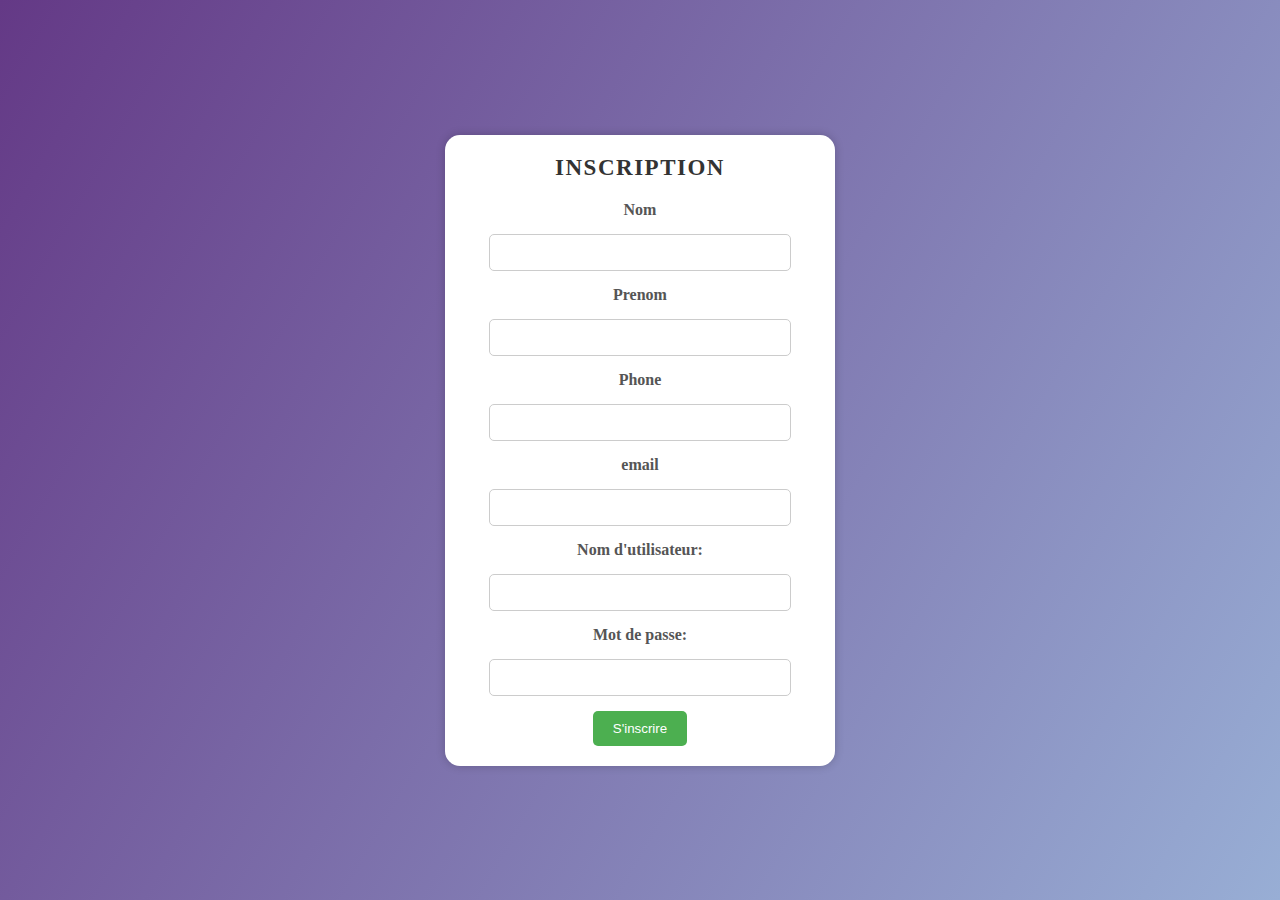
<file: index.html>
<!DOCTYPE html>
<html>
<head>
    <title>Formulaire d'Inscription</title>
</head>
<body>
    <!DOCTYPE html>
<html lang="fr">
<head>
    <meta charset="UTF-8">
    <meta name="viewport" content="width=device-width, initial-scale=1.0">
    <title>Inscription</title>
    <style>
        body {
            font-family: "Roboto";
            background: linear-gradient(120deg, rgb(100, 57, 134), rgb(152, 174, 213));
            display: flex;
            justify-content: center;
            align-items: center;
            height: 100vh;
            margin: 0;
        }

        #inscription-form {
            background: white;
            padding: 20px;
            border-radius: 15px;
            box-shadow: 0px 0px 10px rgba(0, 0, 0, 0.2);
            width: 350px;
            text-align: center;
        }

        #inscription-form h2 {
            font-weight: 900;
            letter-spacing: 1.5px;
            color: #333;
            font-size: 23px;
            text-transform: uppercase;
            margin: 0 0 20px;
        }

        #inscription-form label {
            display: block;
            margin: 10px 0;
            font-weight: 600;
            color: #555;
        }

        #inscription-form input {
            width: 80%;
            padding: 10px;
            margin: 5px 0;
            border: 1px solid #ccc;
            border-radius: 5px;
        }

        #inscription-form button {
            background-color: #4CAF50;
            color: white;
            padding: 10px 20px;
            border: none;
            border-radius: 5px;
            cursor: pointer;
            margin-top: 10px;
        }

        #inscription-form button:hover {
            background-color: #45a049;
        }
    </style>
</head>
<body>
    <div class="container">
        <form id="inscription-form">
            <h2>Inscription</h2>
            <label for="nom">Nom</label>
            <input type="text" id="nom" required>
            <label for="Prenom">Prenom</label>
            <input type="text" id="Prenom" required>
            <label for="phone">Phone</label>
            <input type="phone" id="phone" required>
            <label for="email">email</label>
            <input type="email" id="email" required>
            <label for="nom-utilisateur">Nom d'utilisateur:</label>
            <input type="text" id="nom-utilisateur" required>
            <label for="mot-de-passe">Mot de passe:</label>
            <input type="password" id="mot-de-passe" required>
            <button type="submit">S'inscrire</button>
        </form>
    </div>


    <script>
        document.addEventListener("DOMContentLoaded", function() {
    const formulaireInscription = document.getElementById("inscription-form");

    formulaireInscription.addEventListener("submit", function(e) {
        e.preventDefault();

        const nomUtilisateur = document.getElementById("nom-utilisateur").value;
        const motDePasse = document.getElementById("mot-de-passe").value;

        // Validez les données, envoyez-les au serveur ou effectuez d'autres opérations.
        // Ensuite, enregistrez-les dans le stockage local.
        localStorage.setItem("nomUtilisateur", nomUtilisateur);
        localStorage.setItem("motDePasse", motDePasse);

        // Redirigez l'utilisateur vers la page de connexion.
        window.location.href = "login.html";
    });
});


    </script>
</body>
</html>
</file>
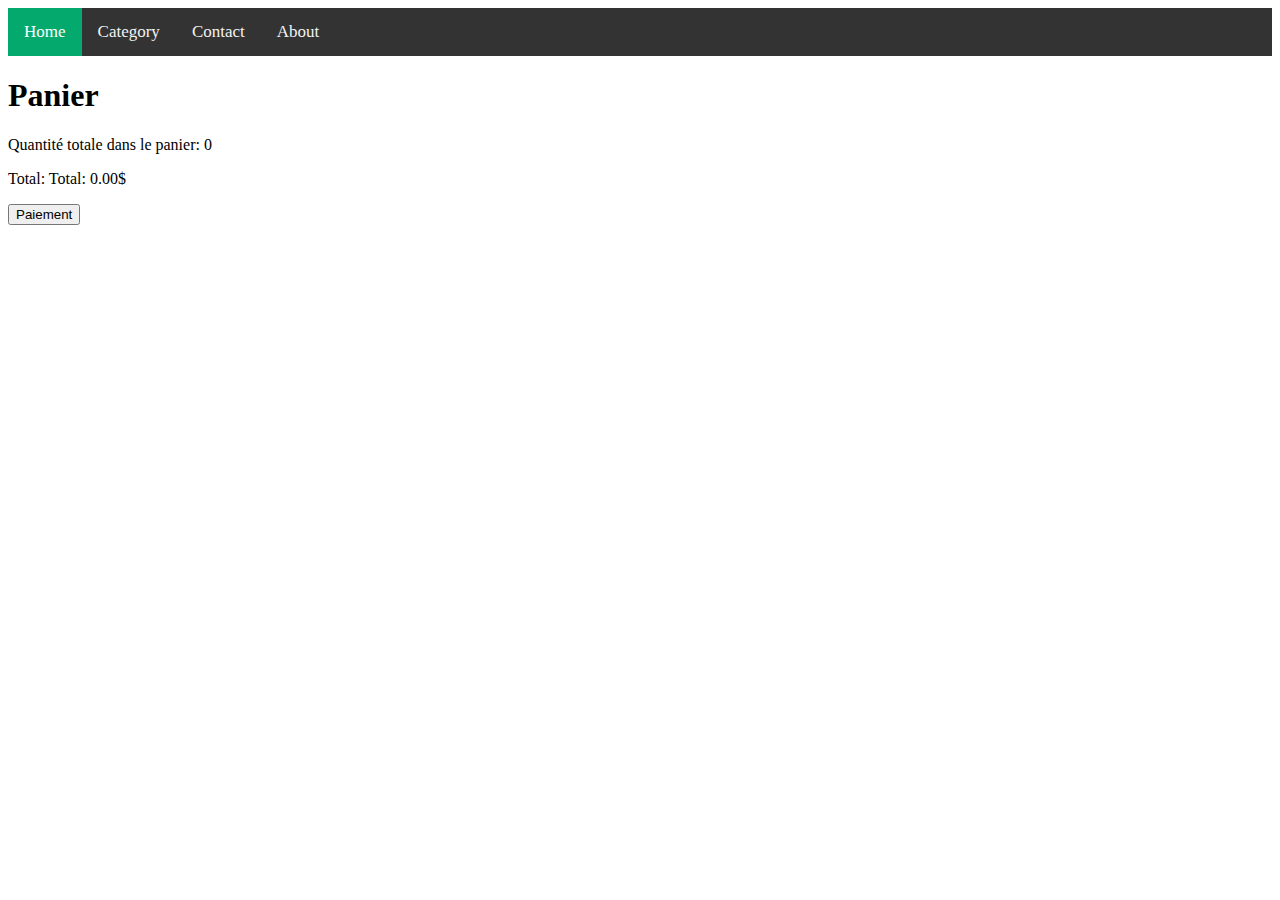
<file: cart.html>
<!DOCTYPE html>
<html lang="en">
<head>
    <meta charset="UTF-8">
    <meta name="viewport" content="width=device-width, initial-scale=1.0">
    <title>Panier</title>
    <style>
        /* Ajoutez ces styles dans votre fichier style.css */
        .topnav {
  overflow: hidden;
  background-color: #333;
}

.topnav a {
  float: left;
  display: block;
  color: #f2f2f2;
  text-align: center;
  padding: 14px 16px;
  text-decoration: none;
  font-size: 17px;
}

.topnav a:hover {
  background-color: #ddd;
  color: black;
}

.topnav a.active {
  background-color: #04AA6D;
  color: white;
}

.topnav .icon {
  display: none;
}

@media screen and (max-width: 600px) {
  .topnav a:not(:first-child) {display: none;}
  .topnav a.icon {
    float: right;
    display: block;
  }
}

@media screen and (max-width: 600px) {
  .topnav.responsive {position: relative;}
  .topnav.responsive .icon {
    position: absolute;
    right: 0;
    top: 0;
  }
  .topnav.responsive a {
    float: none;
    display: block;
    text-align: left;
  }
}
</style>
</head>
<body>

<div class="topnav" id="myTopnav">
  <a href="accueil.html" class="active">Home</a>
  <a href="category.html">Category</a>
  <a href="cart.html">Contact</a>
  <a href="about.html">About</a>
  <a href="javascript:void(0);" class="icon" onclick="myFunction()">
    <i class="fa fa-bars"></i>
  </a>
</div>
    <h1>Panier</h1>
    
    <ul id="cart-items">
        <!-- Les produits ajoutés au panier seront affichés ici -->
    </ul>
    <p>Quantité totale dans le panier: <span id="cart-quantity">0</span></p>
    <p>Total: <span id="cart-total">0.00$</span></p>
    <button id="payment-button">Paiement</button>

    <script>
        document.addEventListener("DOMContentLoaded", function() {
            // Récupérer les données du panier depuis le stockage local
            const cartData = JSON.parse(localStorage.getItem('cartData')) || { products: [], total: 0 };
            const cartList = document.getElementById('cart-items');
            const cartQuantity = document.getElementById('cart-quantity');
            const cartTotal = document.getElementById('cart-total');

            // Mettre à jour l'affichage du panier
            function updateCartDisplay() {
                cartList.innerHTML = '';
                let total = 0;
                let quantity = 0;

                cartData.products.forEach(product => {
                    const cartItem = document.createElement('li');
                    cartItem.textContent = `${product.name} - Quantité: ${product.quantity}`;
                    cartList.appendChild(cartItem);

                    // Obtenez le prix du produit à partir de l'objet product
                    const price = product.price;

                    total += price * product.quantity;
                    quantity += product.quantity;
                });

                cartQuantity.textContent = quantity;
                cartTotal.textContent = `Total: ${total.toFixed(2)}$`;
            }

            updateCartDisplay();

            // Bouton de paiement
            const paymentButton = document.getElementById('payment-button');
            paymentButton.addEventListener('click', function() {
                // Redirigez l'utilisateur vers la page de paiement avec le total en tant que paramètre d'URL
                const total = cartData.total;
                window.location.href = `payement.html?total=${total}`;
            });
            // Récupérez le tableau de produits depuis le stockage local

// Vous avez maintenant accès au tableau de produits et au montant total
const cartProducts = cartData.products;
const carttotal = cartData.total;

// Vous pouvez effectuer des calculs sur les produits du panier
console.log('Produits du panier :', cartProducts);
console.log('Montant total du panier :', carttotal);

document.addEventListener("DOMContentLoaded", function () {
    // Votre code JavaScript existant

    // Sélectionnez le bouton de lien vers la page d'accueil
    const homeLink = document.querySelector('[ahref="accueil.html"]');

    // Écoutez l'événement clic sur le bouton de lien vers la page d'accueil
    homeLink.addEventListener("click", function (event) {
        // Vérifiez si l'utilisateur est connecté (vous devrez avoir une manière de vérifier cela)
        const utilisateurConnecte = true; // Remplacez par votre propre logique de vérification de la connexion

        // Si l'utilisateur n'est pas connecté, empêchez le lien d'aller vers la page d'accueil
        if (!utilisateurConnecte) {
            event.preventDefault();
            alert("Veuillez vous connecter pour accéder à la page d'accueil.");
            // Vous pouvez rediriger l'utilisateur vers la page de connexion ici si nécessaire.
        }
    });

    // Votre code JavaScript existant
});

        });
    </script>
</body>
</html>
</file>
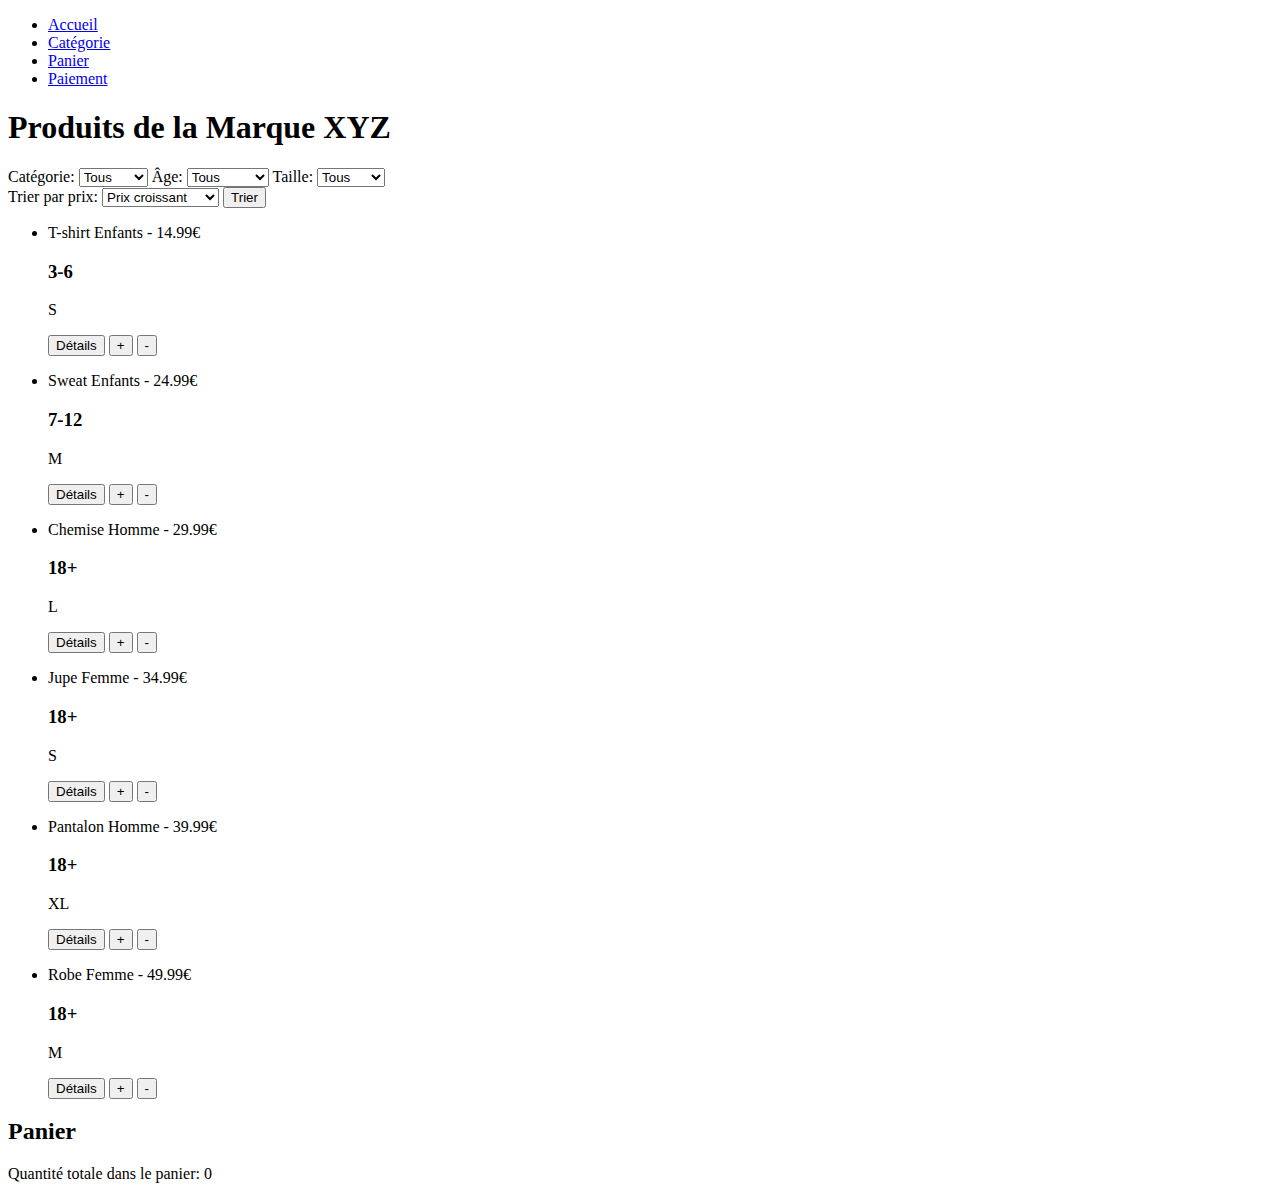
<file: category.html>
<!DOCTYPE html>
<html lang="en">
<head>
    <meta charset="UTF-8">
    <meta name="viewport" content="width=device-width, initial-scale=1.0">
    <title>Page de produits</title>
    <style>
        /* Ajoutez ces styles dans votre fichier style.css */
        .top-navigation {
            background-color: #333; /* Couleur de fond de la barre de navigation */
            overflow: hidden;
        }

        .top-navigation a {
            float: left; /* Aligner les liens à gauche */
            display: block;
            color: white;
            text-align: center;
            padding: 14px 16px;
            text-decoration: none;
        }

        .top-navigation .search {
            float: right; /* Aligner la barre de recherche à droite */
        }

        .top-navigation input[type="text"] {
            padding: 10px;
            margin: 10px 0;
            border: 1px solid #ccc;
            border-radius: 4px;
        }

        .top-navigation button {
            background-color: #4CAF50;
            color: white;
            padding: 10px 20px;
            border: none;
            border-radius: 4px;
            cursor: pointer;
        }
    </style>
</head>
<body>
    <header>
        <nav>
            <ul>
                <li><a href="accueil.html">Accueil</a></li>
                <li><a href="category.html">Catégorie</a></li>
                <li><a href="cart.html">Panier</a></li>
                <li><a href="payement.html">Paiement</a></li>
            </ul>
        </nav>
    </header>
    <h1>Produits de la Marque XYZ</h1>

    <div id="filter-options">
        <label for="category-filter">Catégorie:</label>
        <select id="category-filter">
            <option value="all">Tous</option>
            <option value="homme">Homme</option>
            <option value="femme">Femme</option>
            <option value="enfants">Enfants</option>
        </select>

        <label for="age-filter">Âge:</label>
        <select id="age-filter">
            <option value="all">Tous</option>
            <option value="0-2">0-2 ans</option>
            <option value="3-6">3-6 ans</option>
            <option value="7-12">7-12 ans</option>
            <option value="12-17">12-17 ans</option>
            <option value="18+">18+ ans</option>
        </select>

        <label for="size-filter">Taille:</label>
        <select id="size-filter">
            <option value="all">Tous</option>
            <option value="S">S</option>
            <option value="M">M</option>
            <option value="L">L</option>
            <option value="XL">XL</option>
            <option value="XXL">XXL</option>
            <option value="XXXL">XXXL</option>
            <option value="XXXL +">XXXL +</option>
        </select>
    </div>

    <!-- Ajoutez ces boutons de tri sous vos filtres -->
    <div id="sort-options">
        <label for="price-sort">Trier par prix:</label>
        <select id="price-sort">
            <option value="asc">Prix croissant</option>
            <option value="desc">Prix décroissant</option>
        </select>
        <button id="sort-button">Trier</button>
    </div>

    <ul id="product-list">
        <!-- Ajoutez vos produits ici avec les attributs data appropriés -->
    </ul>

    <div id="cart">
        <h2>Panier</h2>
        <ul id="cart-items" hidden>
            <!-- Les produits ajoutés au panier seront affichés ici -->
        </ul>
        <p>Quantité totale dans le panier: <span id="cart-quantity">0</span></p>
    </div>

    <script>
        document.addEventListener("DOMContentLoaded", function () {
            const productList = document.getElementById("product-list");
            const cartItems = document.getElementById("cart-items");
            const cartQuantity = document.getElementById("cart-quantity");
            const categoryFilter = document.getElementById("category-filter");
            const ageFilter = document.getElementById("age-filter");
            const sizeFilter = document.getElementById("size-filter");
            const priceSort = document.getElementById("price-sort");
            const sortButton = document.getElementById("sort-button");

            const produits = [
                {
                    name: "Chemise Homme",
                    category: "homme",
                    age: "18+",
                    size: "L",
                    price: 29.99,
                    quantity: 0,
                },
                {
                    name: "Robe Femme",
                    category: "femme",
                    age: "18+",
                    size: "M",
                    price: 49.99,
                    quantity: 0,
                },
                {
                    name: "T-shirt Enfants",
                    category: "enfants",
                    age: "3-6",
                    size: "S",
                    price: 14.99,
                    quantity: 0,
                },
                {
                    name: "Pantalon Homme",
                    category: "homme",
                    age: "18+",
                    size: "XL",
                    price: 39.99,
                    quantity: 0,
                },
                {
                    name: "Jupe Femme",
                    category: "femme",
                    age: "18+",
                    size: "S",
                    price: 34.99,
                    quantity: 0,
                },
                {
                    name: "Sweat Enfants",
                    category: "enfants",
                    age: "7-12",
                    size: "M",
                    price: 24.99,
                    quantity: 0,
                }
            ];

            // Fonction pour mettre à jour la liste des produits
            function updateProductList() {
                const category = categoryFilter.value;
                const age = ageFilter.value;
                const size = sizeFilter.value;
                const selectedSortOption = priceSort.value;

                // Filtrer les produits
                const filteredProducts = produits.filter(product => {
                    return (
                        (category === "all" || product.category === category) &&
                        (age === "all" || product.age === age) &&
                        (size === "all" || product.size === size)
                    );
                });

                // Trier les produits en fonction de l'option de tri sélectionnée
                if (selectedSortOption === "asc") {
                    filteredProducts.sort((a, b) => a.price - b.price);
                } else if (selectedSortOption === "desc") {
                    filteredProducts.sort((a, b) => b.price - a.price);
                }

                // Effacer la liste actuelle de produits
                productList.innerHTML = "";

                // Ajouter les produits triés et filtrés
                filteredProducts.forEach(product => {
                    const productItem = document.createElement("li");
                    productItem.setAttribute("data-name", product.name);
                    productItem.setAttribute("data-category", product.category);
                    productItem.setAttribute("data-age", product.age);
                    productItem.setAttribute("data-size", product.size);
                    productItem.setAttribute("data-price", product.price); // Ajoutez l'attribut de prix

                    // Crée un élément contenant du HTML
                    const productContent = document.createElement("div");
                    productContent.innerHTML = `
                    <p>${product.name} - ${product.price}€</p>
                    <h3>${product.age}</h3>
                    <p>${product.size}</p>
                    <button class="details-button">Détails</button>
                    <button class="addbutton">+</button>
                    <button class="subtractbutton">-</button>
                `;
               

                    // Ajoute le contenu HTML à l'élément productItem
                    productItem.appendChild(productContent);

                    // Ajoute le produit trié à la liste
                    productList.appendChild(productItem);
                });
            }

            // Fonction pour mettre à jour la quantité totale du panier
            function updateCartQuantity() {
                const totalQuantity = produits.reduce((total, product) => total + product.quantity, 0);
                cartQuantity.textContent = totalQuantity;
            }

            // Ajouter un produit au panier
            productList.addEventListener("click", function (event) {
                const product = event.target.closest("li");
                if (product) {
                    const productName = product.getAttribute("data-name");
                    const matchingProduct = produits.find(p => p.name === productName);

                    if (matchingProduct) {
                        const buttonClass = event.target.getAttribute("class");

                        if (buttonClass === "addbutton") {
                            matchingProduct.quantity = (matchingProduct.quantity || 0) + 1;
                        } else if (buttonClass === "subtractbutton") {
                            if (matchingProduct.quantity > 0) {
                                matchingProduct.quantity--;
                            }
                        }
                    }

                    // Mettre à jour l'affichage du panier
                    updateCartDisplay();
                }
            });

            // Fonction pour mettre à jour l'affichage du panier
            function updateCartDisplay() {
                cartItems.innerHTML = ""; // Efface le contenu actuel du panier

                var result = produits.forEach(product => {
                    if (product.quantity > 0) {
                        const cartItem = document.createElement("li");
                        cartItem.textContent = `${product.name} - Quantité: ${product.quantity}`;
                        cartItems.appendChild(cartItem);
                    }
                });

                // Mettre à jour la quantité totale du panier
                updateCartQuantity();
                const total = produits.reduce((acc, product) => {
                    return acc + (product.quantity * product.price);
                }, 0);

                // Stocker les informations du panier dans le stockage local
                const cartData = {
                    products: produits.filter(product => product.quantity > 0),
                    total: total,
                };

                localStorage.setItem('cartData', JSON.stringify(cartData));
            }

            // Ajoutez les produits au document
            for (const product of produits) {
                const productItem = document.createElement("li");
                productItem.setAttribute("data-name", product.name);
                productItem.setAttribute("data-category", product.category);
                productItem.setAttribute("data-age", product.age);
                productItem.setAttribute("data-size", product.size);
                productItem.setAttribute("data-price", product.price); // Ajoutez l'attribut de prix

                // Crée un élément contenant du HTML
                const productContent = document.createElement("div");
                productContent.innerHTML = `
                <p>${product.name} - ${product.price}€</p>
                <h3>${product.age}</h3>
                <p>${product.size}</p>
                <button class="addbutton">+</button>
                <button class="subtractbutton">-</button>
            `;

                // Ajoute le contenu HTML à l'élément productItem
                productItem.appendChild(productContent);

                productList.appendChild(productItem);
            }

            // Mettez à jour la liste des produits lors du chargement de la page
            updateProductList();

            // Écouteur d'événement pour le bouton de tri
            sortButton.addEventListener("click", function () {
                updateProductList();
            });
            function addToCart(product) {
    // Récupérez le tableau de produits depuis le stockage local
    const cartData = JSON.parse(localStorage.getItem('cartData')) || { products: [], total: 0 };

    // Vérifiez si le produit est déjà dans le panier
    const existingProduct = cartData.products.find(item => item.name === product.name);

    if (existingProduct) {
        // Si le produit existe déjà, mettez à jour la quantité
        existingProduct.quantity += product.quantity;
    } else {
        // Sinon, ajoutez le produit au panier
        cartData.products.push(product);
    }

    // Mettez à jour le montant total
    cartData.total += product.price * product.quantity;

    // Sauvegardez le tableau de produits dans le stockage local
    localStorage.setItem('cartData', JSON.stringify(cartData));
}

// Exemple d'utilisation :
const productToAdd = {
    name: 'Nom du produit',
    price: 29.99,
    quantity: 1,
};

addToCart(productToAdd);
document.addEventListener("DOMContentLoaded", function () {
    // Votre code JavaScript existant

    // Sélectionnez le bouton de lien vers la page d'accueil
    const homeLink = document.querySelector('[ahref="accueil.html"]');

    // Écoutez l'événement clic sur le bouton de lien vers la page d'accueil
    homeLink.addEventListener("click", function (event) {
        // Vérifiez si l'utilisateur est connecté (vous devrez avoir une manière de vérifier cela)
        const utilisateurConnecte = true; // Remplacez par votre propre logique de vérification de la connexion

        // Si l'utilisateur n'est pas connecté, empêchez le lien d'aller vers la page d'accueil
        if (!utilisateurConnecte) {
            event.preventDefault();
            alert("Veuillez vous connecter pour accéder à la page d'accueil.");
            // Vous pouvez rediriger l'utilisateur vers la page de connexion ici si nécessaire.
        }
    });

    // Votre code JavaScript existant
});
// Fonction pour afficher les détails du produit dans la page "Détails du Produit"



        });
    </script>
</body>
</html>
</file>
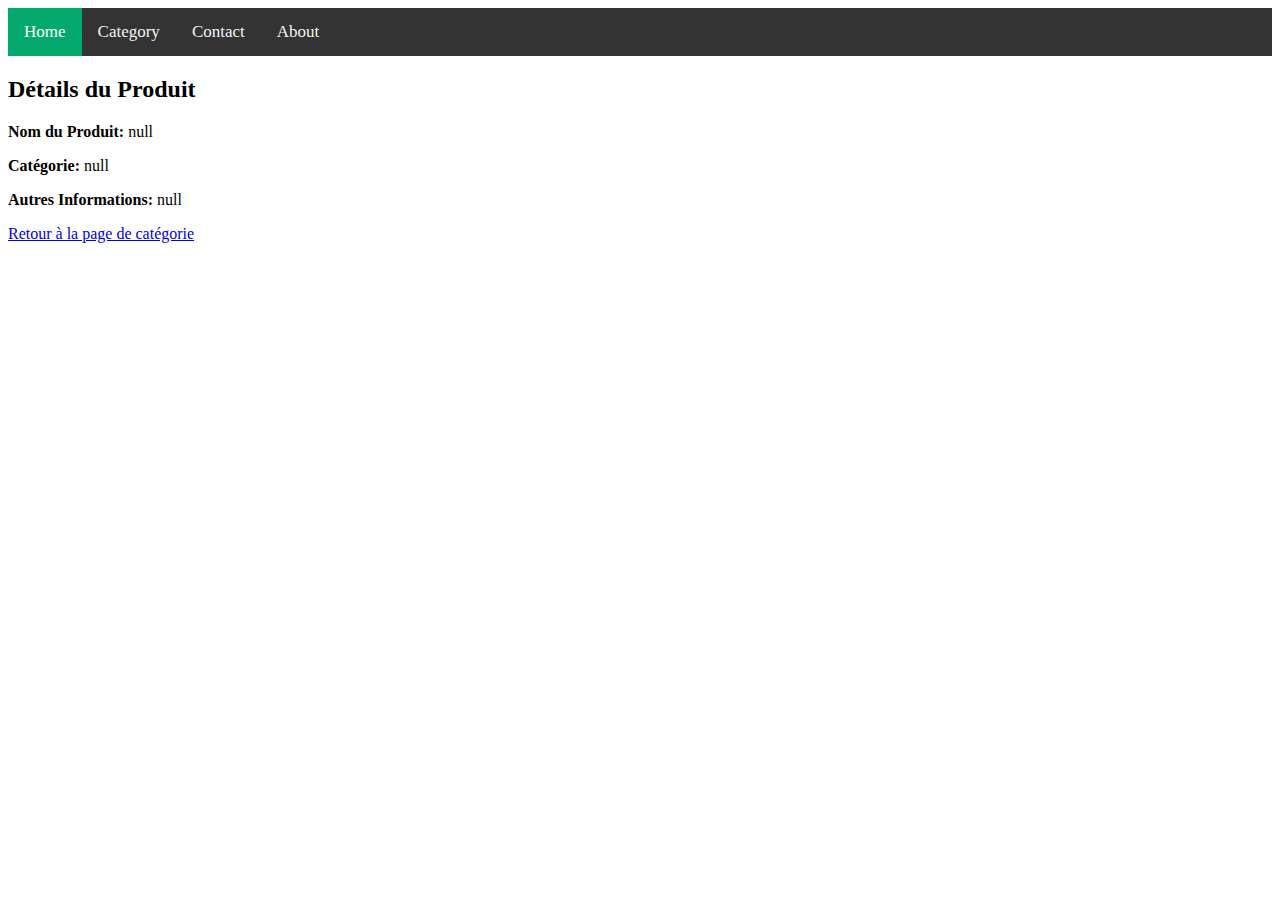
<file: detailsProduct.html>
<!DOCTYPE html>
<html lang="en">
<head>
    <meta charset="UTF-8">
    <meta name="viewport" content="width=device-width, initial-scale=1.0">
    <title>Détails du Produit</title>
    <style>
   .topnav {
  overflow: hidden;
  background-color: #333;
}

.topnav a {
  float: left;
  display: block;
  color: #f2f2f2;
  text-align: center;
  padding: 14px 16px;
  text-decoration: none;
  font-size: 17px;
}

.topnav a:hover {
  background-color: #ddd;
  color: black;
}

.topnav a.active {
  background-color: #04AA6D;
  color: white;
}

.topnav .icon {
  display: none;
}

@media screen and (max-width: 600px) {
  .topnav a:not(:first-child) {display: none;}
  .topnav a.icon {
    float: right;
    display: block;
  }
}

@media screen and (max-width: 600px) {
  .topnav.responsive {position: relative;}
  .topnav.responsive .icon {
    position: absolute;
    right: 0;
    top: 0;
  }
  .topnav.responsive a {
    float: none;
    display: block;
    text-align: left;
  }
}
</style>
</head>
<body>

<div class="topnav" id="myTopnav">
  <a href="accueil.html" class="active">Home</a>
  <a href="category.html">Category</a>
  <a href="cart.html">Contact</a>
  <a href="about.html">About</a>
  <a href="javascript:void(0);" class="icon" onclick="myFunction()">
    <i class="fa fa-bars"></i>
  </a>
</div>
    <div id="product-details">
        <!-- Les informations sur le produit seront affichées ici -->
    </div>
    <a href="category.html">Retour à la page de catégorie</a>
</body>

<script>
    document.addEventListener("DOMContentLoaded", function () {
    const productDetails = document.getElementById("product-details");

    // Récupérez les boutons "Détails" de chaque produit
    const detailsButtons = document.querySelectorAll(".details-button");

    // Ajoutez un gestionnaire d'événements pour chaque bouton "Détails"
    detailsButtons.forEach(button => {
        button.addEventListener("click", function (event) {
            // Récupérez les informations sur le produit à partir de l'élément parent
            const product = event.target.closest("li");
            const productName = product.getAttribute("data-name");
            const productCategory = product.getAttribute("data-category");
            const productAge = product.getAttribute("data-age");
            const productSize = product.getAttribute("data-size");
            const productPrice = product.getAttribute("data-price");

            // Affichez les informations sur le produit dans la page de détails
            productDetails.innerHTML = `
                <h2>Détails du Produit</h2>
                <p>Nom: ${productName}</p>
                <p>Catégorie: ${productCategory}</p>
                <p>Âge: ${productAge}</p>
                <p>Taille: ${productSize}</p>
                <p>Prix: ${productPrice}€</p>
            `;
        });
    });

});
document.addEventListener("DOMContentLoaded", function() {
    // Récupérer les paramètres d'URL
    const urlParams = new URLSearchParams(window.location.search);
    const productName = urlParams.get("name");
    const category = urlParams.get("category");
    const otherInfo = urlParams.get("info");

    // Afficher les informations du produit dans la page "Détails du Produit"
    const productDetails = document.getElementById("product-details");
    productDetails.innerHTML = `
        <h2>Détails du Produit</h2>
        <p><strong>Nom du Produit:</strong> ${productName}</p>
        <p><strong>Catégorie:</strong> ${category}</p>
        <p><strong>Autres Informations:</strong> ${otherInfo}</p>
    `;
});


</script>
</html>
</file>
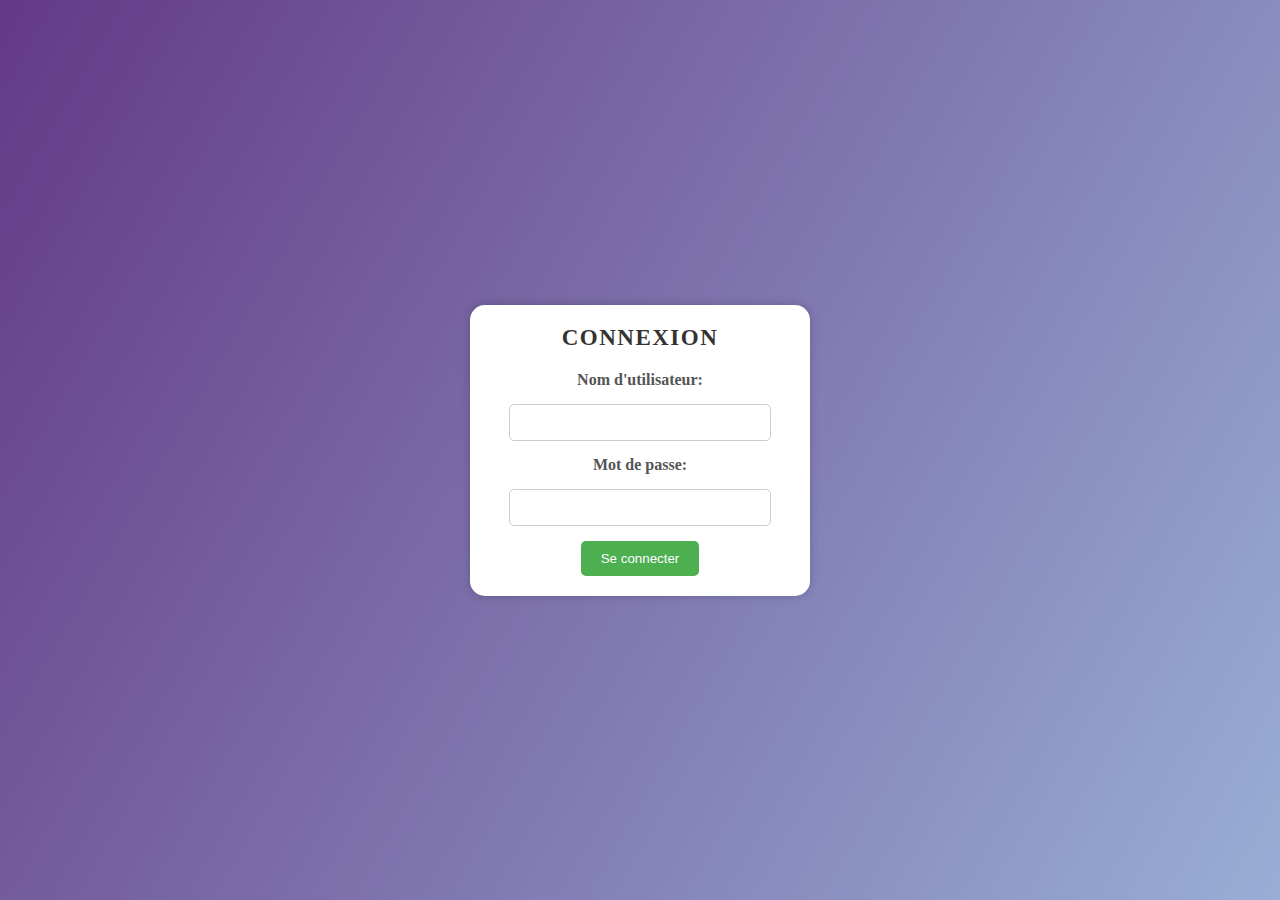
<file: login.html>
<!DOCTYPE html>
<html>
<head>
    <title>Connexion</title>
</head>
<body>
    <!DOCTYPE html>
<html lang="fr">
<head>
    <meta charset="UTF-8">
    <meta name="viewport" content="width=device-width, initial-scale=1.0">
    <title>Connexion</title>
    <style>
        body {
            font-family: "Roboto";
            background: linear-gradient(120deg, rgb(100, 57, 134), rgb(152, 174, 213));
            display: flex;
            justify-content: center;
            align-items: center;
            height: 100vh;
            margin: 0;
        }

        #connexion-form {
            background: white;
            padding: 20px;
            border-radius: 15px;
            box-shadow: 0px 0px 10px rgba(0, 0, 0, 0.2);
            width: 300px;
            text-align: center;
        }

        #connexion-form h2 {
            font-weight: 900;
            letter-spacing: 1.5px;
            color: #333;
            font-size: 23px;
            text-transform: uppercase;
            margin: 0 0 20px;
        }

        #connexion-form label {
            display: block;
            margin: 10px 0;
            font-weight: 600;
            color: #555;
        }

        #connexion-form input {
            width: 80%;
            padding: 10px;
            margin: 5px 0;
            border: 1px solid #ccc;
            border-radius: 5px;
        }

        #connexion-form button {
            background-color: #4CAF50;
            color: white;
            padding: 10px 20px;
            border: none;
            border-radius: 5px;
            cursor: pointer;
            margin-top: 10px;
        }

        #connexion-form button:hover {
            background-color: #45a049;
        }
    </style>
</head>
<body>
    <div class="container">
        <form id="connexion-form">
            <h2>Connexion</h2>
            <label for="nom-utilisateur">Nom d'utilisateur:</label>
            <input type="text" id="nom-utilisateur" required>
            <label for="mot-de-passe">Mot de passe:</label>
            <input type="password" id="mot-de-passe" required>
            <button type="submit">Se connecter</button>
        </form>
    </div>


    <script>
       document.addEventListener("DOMContentLoaded", function() {
    const formulaireConnexion = document.getElementById("connexion-form");

    formulaireConnexion.addEventListener("submit", function(e) {
        e.preventDefault();

        const nomUtilisateurSaisi = document.getElementById("nom-utilisateur").value;
        const motDePasseSaisi = document.getElementById("mot-de-passe").value;

        // Récupérez les données du stockage local
        const nomUtilisateurEnregistre = localStorage.getItem("nomUtilisateur");
        const motDePasseEnregistre = localStorage.getItem("motDePasse");

        if (nomUtilisateurSaisi === nomUtilisateurEnregistre && motDePasseSaisi === motDePasseEnregistre) {
            // Les informations de connexion sont correctes
            alert("Connexion réussie !");
            // Redirigez l'utilisateur vers la page d'accueil.
            window.location.href = "accueil.html";
        } else {
            // Les informations de connexion sont incorrectes
            alert("Nom d'utilisateur ou mot de passe incorrect(s).");
        }
    });
});

    </script>
</body>
</html>
</file>
